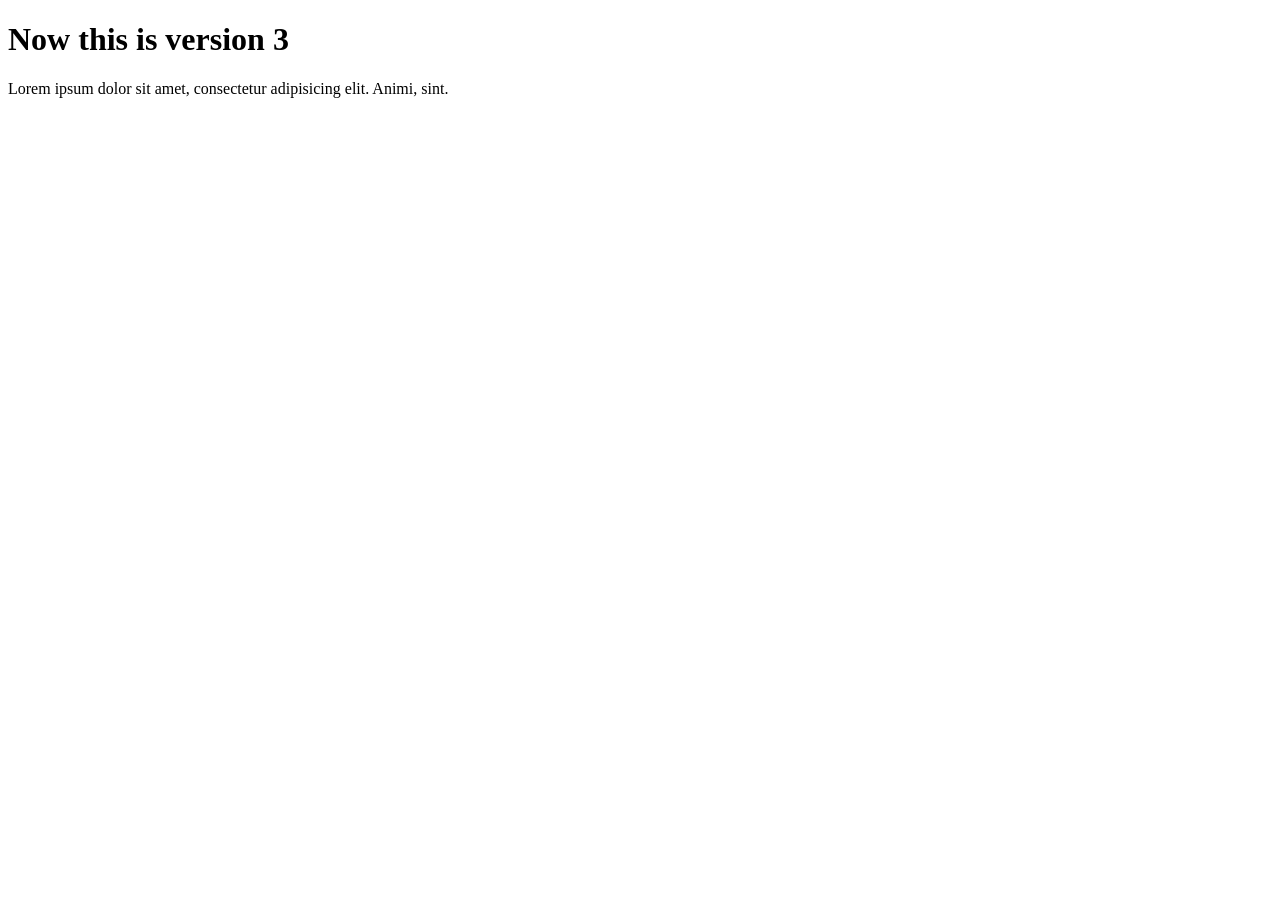
<file: home.html>
<!DOCTYPE html>
<html lang="en">
<head>
    <meta charset="UTF-8">
    <meta name="viewport" content="width=device-width, initial-scale=1.0">
    <title>Document</title>
</head>
<body>
    <h1>Now this is version 3</h1>
    <p>Lorem ipsum dolor sit amet, consectetur adipisicing elit. Animi, sint.</p>
</body>
</html>
</file>
